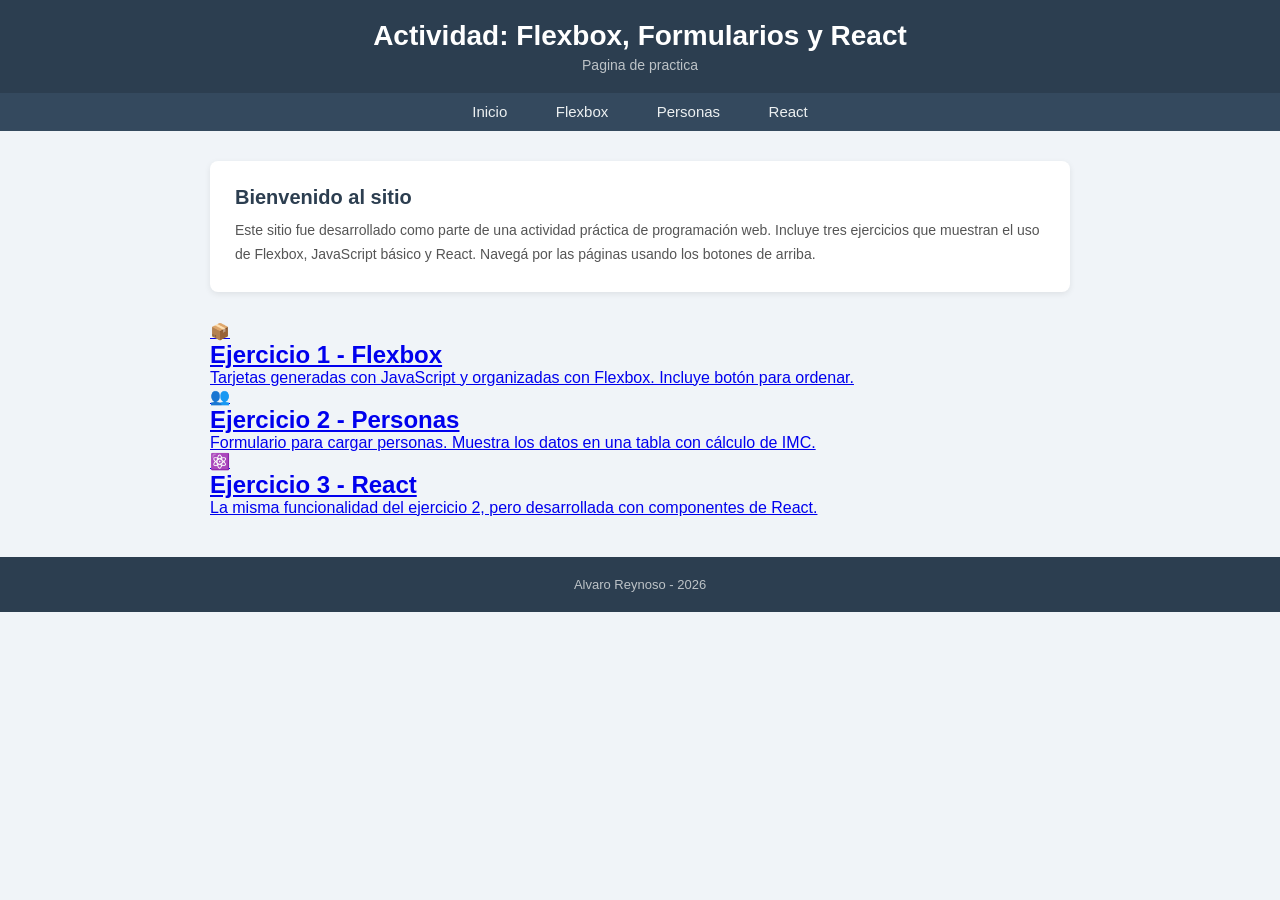
<file: index.html>
<!DOCTYPE html>
<html lang="es">
<head>
  <meta charset="UTF-8">
  <meta name="viewport" content="width=device-width, initial-scale=1.0">
  <title>Inicio</title>
  <link rel="stylesheet" href="styles.css">
  <style>
    
    .bienvenida {
      background-color: white;
      border-radius: 8px;
      padding: 25px;
      margin-bottom: 30px;
      box-shadow: 0 2px 6px rgba(0,0,0,0.08);
    }
    .bienvenida h2 {
      font-size: 20px;
      margin-bottom: 10px;
      color: #2c3e50;
    }
    .bienvenida p {
      font-size: 14px;
      color: #555;
      line-height: 1.7;
    }
  </style>
</head>
<body>

  <header>
    <h1>Actividad: Flexbox, Formularios y React</h1>
    <p>Pagina de practica</p>
  </header>

  <nav>
    <a href="index.html">Inicio</a>
    <a href="flexbox.html">Flexbox</a>
    <a href="personas.html">Personas</a>
    <a href="react.html">React</a>
  </nav>

  <main>
    <div class="bienvenida">
      <h2>Bienvenido al sitio</h2>
      <p>
        Este sitio fue desarrollado como parte de una actividad práctica de programación web.
        Incluye tres ejercicios que muestran el uso de Flexbox, JavaScript básico y React.
        Navegá por las páginas usando los botones de arriba.
      </p>
    </div>

  <div class="cards-container">
  <a href="flexbox.html" class="card">
    <div class="icono">📦</div>
    <h2>Ejercicio 1 - Flexbox</h2>
    <p>Tarjetas generadas con JavaScript y organizadas con Flexbox. Incluye botón para ordenar.</p>
  </a>

  <a href="personas.html" class="card">
    <div class="icono">👥</div>
    <h2>Ejercicio 2 - Personas</h2>
    <p>Formulario para cargar personas. Muestra los datos en una tabla con cálculo de IMC.</p>
  </a>

  <a href="react.html" class="card">
    <div class="icono">⚛️</div>
    <h2>Ejercicio 3 - React</h2>
    <p>La misma funcionalidad del ejercicio 2, pero desarrollada con componentes de React.</p>
  </a>
</div>

  </main>

  <footer>
    <p>Alvaro Reynoso - 2026</p>
  </footer>

</body>
</html>
</file>
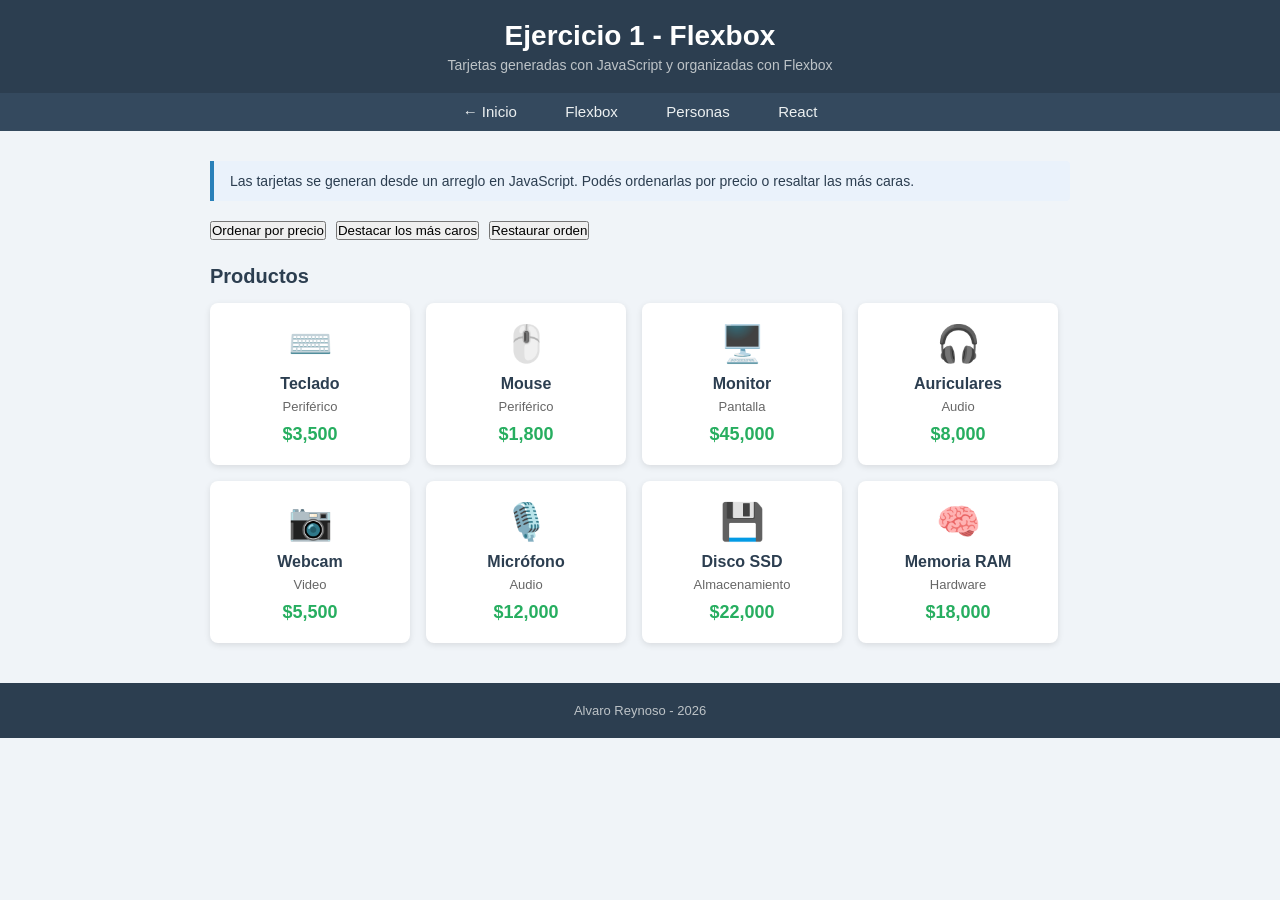
<file: flexbox.html>
<!DOCTYPE html>
<html lang="es">
<head>
  <meta charset="UTF-8">
  <meta name="viewport" content="width=device-width, initial-scale=1.0">
  <title>Flexbox - Ejercicio 1</title>
  <link rel="stylesheet" href="styles.css">
  <style>
    .controles {
      display: flex;
      gap: 10px;
      margin-bottom: 25px;
      flex-wrap: wrap;
    }

    .contenedor-tarjetas {
      display: flex;
      flex-wrap: wrap;
      gap: 16px;
      justify-content: flex-start;
    }

    .tarjeta {
      background-color: white;
      border-radius: 8px;
      padding: 20px;
      width: 200px;
      box-shadow: 0 2px 6px rgba(0,0,0,0.1);
      text-align: center;
      transition: transform 0.2s;
    }

    .tarjeta:hover { transform: scale(1.03); }
    .tarjeta .emoji { font-size: 36px; margin-bottom: 10px; }
    .tarjeta h3 { font-size: 16px; margin-bottom: 6px; color: #2c3e50; }
    .tarjeta p { font-size: 13px; color: #666; }
    .tarjeta .precio { font-size: 18px; font-weight: bold; color: #27ae60; margin-top: 10px; }
    .tarjeta.destacada { border: 2px solid #f39c12; background-color: #fffbf0; }

    .titulo-seccion { font-size: 20px; margin-bottom: 15px; color: #2c3e50; }

    .info-box {
      background-color: #eaf2fb;
      border-left: 4px solid #2980b9;
      padding: 12px 16px;
      margin-bottom: 20px;
      border-radius: 0 4px 4px 0;
      font-size: 14px;
      color: #2c3e50;
    }
  </style>
</head>
<body>

  <header>
    <h1>Ejercicio 1 - Flexbox</h1>
    <p>Tarjetas generadas con JavaScript y organizadas con Flexbox</p>
  </header>

  <nav>
    <a href="index.html">← Inicio</a>
    <a href="flexbox.html">Flexbox</a>
    <a href="personas.html">Personas</a>
    <a href="react.html">React</a>
  </nav>

  <main>
    <div class="info-box">
      Las tarjetas se generan desde un arreglo en JavaScript.
      Podés ordenarlas por precio o resaltar las más caras.
    </div>

    <div class="controles">
      <button class="btn-primary" onclick="ordenarPorPrecio()">Ordenar por precio</button>
      <button class="btn-primary" onclick="destacarCaros()">Destacar los más caros</button>
      <button class="btn-primary" onclick="restaurar()">Restaurar orden</button>
    </div>

    <h2 class="titulo-seccion">Productos</h2>
    <div class="contenedor-tarjetas" id="contenedor"></div>
  </main>

  <footer>
    <p>Alvaro Reynoso - 2026</p>
  </footer>

  <script>
    var productos = [
      { nombre: "Teclado",     emoji: "⌨️", precio: 3500,  categoria: "Periférico" },
      { nombre: "Mouse",       emoji: "🖱️", precio: 1800,  categoria: "Periférico" },
      { nombre: "Monitor",     emoji: "🖥️", precio: 45000, categoria: "Pantalla" },
      { nombre: "Auriculares", emoji: "🎧", precio: 8000,  categoria: "Audio" },
      { nombre: "Webcam",      emoji: "📷", precio: 5500,  categoria: "Video" },
      { nombre: "Micrófono",   emoji: "🎙️", precio: 12000, categoria: "Audio" },
      { nombre: "Disco SSD",   emoji: "💾", precio: 22000, categoria: "Almacenamiento" },
      { nombre: "Memoria RAM", emoji: "🧠", precio: 18000, categoria: "Hardware" }
    ];

    function mostrarTarjetas(lista) {
  var contenedor = document.getElementById("contenedor");
  contenedor.innerHTML = "";

  for (var i = 0; i < lista.length; i++) {
    var p = lista[i];

    var tarjeta = document.createElement("div");
    tarjeta.className = "tarjeta";

    tarjeta.innerHTML =
      "<div class='emoji'>" + p.emoji + "</div>" +
      "<h3>" + p.nombre + "</h3>" +
      "<p>" + p.categoria + "</p>" +
      "<div class='precio'>$" + p.precio.toLocaleString() + "</div>";

    contenedor.appendChild(tarjeta);
  }
}

function ordenarPorPrecio() {
  var ordenado = productos.slice();

  for (var i = 0; i < ordenado.length; i++) {
    for (var j = 0; j < ordenado.length - 1 - i; j++) {
      if (ordenado[j].precio > ordenado[j + 1].precio) {
        var temp = ordenado[j];
        ordenado[j] = ordenado[j + 1];
        ordenado[j + 1] = temp;
      }
    }
  }

  mostrarTarjetas(ordenado);
}

function destacarCaros() {
  mostrarTarjetas(productos);
  var tarjetas = document.querySelectorAll(".tarjeta");

  for (var i = 0; i < productos.length; i++) {
    if (productos[i].precio > 10000) {
      tarjetas[i].classList.add("destacada");
    }
  }
}

function restaurar() {
  mostrarTarjetas(productos);
}

    mostrarTarjetas(productos);
  </script>

</body>
</html>
</file>
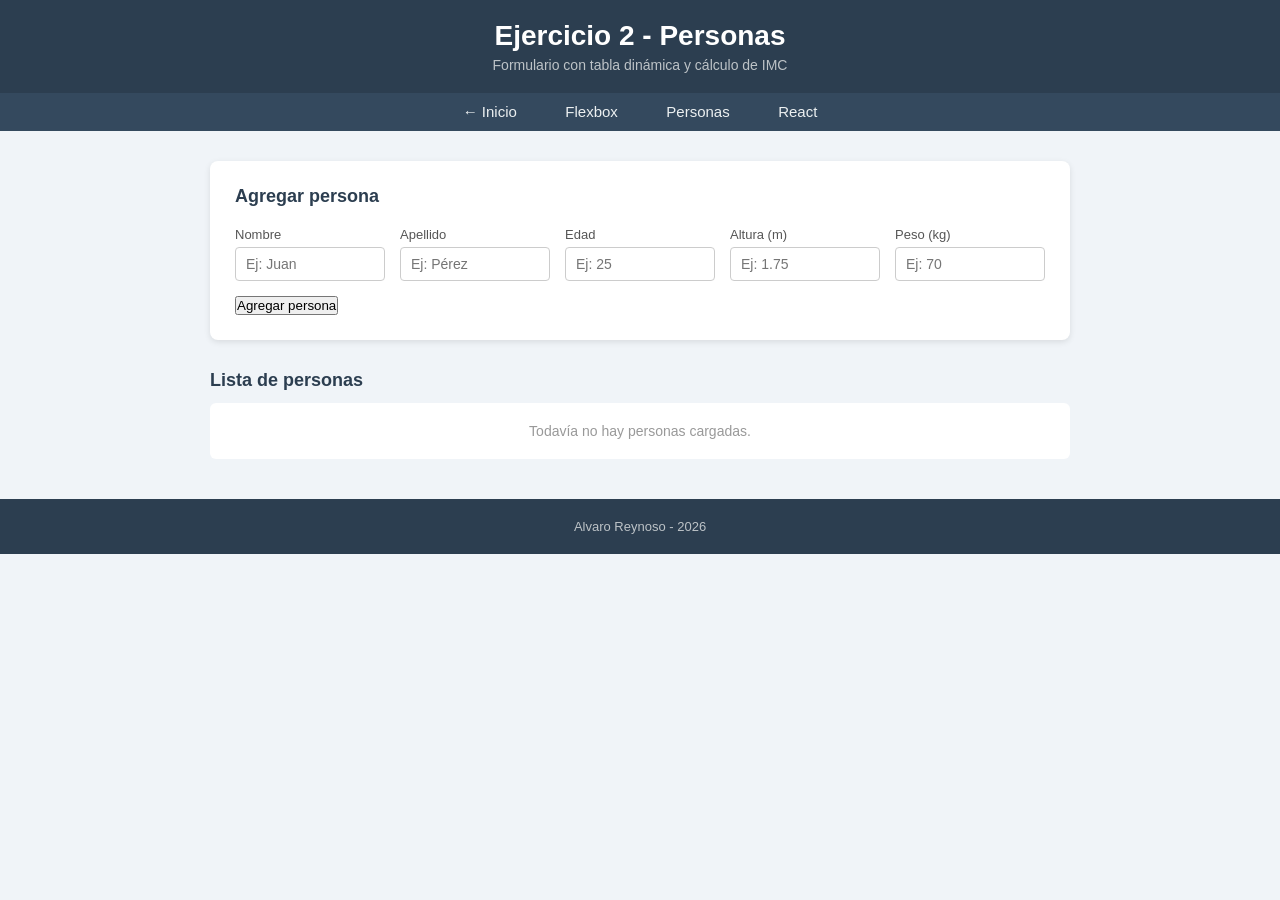
<file: personas.html>
<!DOCTYPE html>
<html lang="es">
<head>
  <meta charset="UTF-8">
  <meta name="viewport" content="width=device-width, initial-scale=1.0">
  <title>Personas - Ejercicio 2</title>
  <link rel="stylesheet" href="styles.css">
  <style>
    .formulario {
      background-color: white;
      padding: 25px;
      border-radius: 8px;
      box-shadow: 0 2px 6px rgba(0,0,0,0.1);
      margin-bottom: 30px;
    }
    .formulario h2 { font-size: 18px; margin-bottom: 20px; color: #2c3e50; }

    .fila-campos {
      display: flex;
      gap: 15px;
      flex-wrap: wrap;
      margin-bottom: 15px;
    }

    .campo { display: flex; flex-direction: column; flex: 1; min-width: 130px; }
    .campo label { font-size: 13px; color: #555; margin-bottom: 5px; }
    .campo input {
      padding: 8px 10px;
      border: 1px solid #ccc;
      border-radius: 4px;
      font-size: 14px;
      outline: none;
    }
    .campo input:focus { border-color: #2980b9; }

    .mensaje-error { color: #e74c3c; font-size: 13px; margin-bottom: 10px; display: none; }

    .imc-bajo      { color: #3498db; font-weight: bold; }
    .imc-normal    { color: #27ae60; font-weight: bold; }
    .imc-sobrepeso { color: #f39c12; font-weight: bold; }
    .imc-obesidad  { color: #e74c3c; font-weight: bold; }

    .titulo-tabla { font-size: 18px; color: #2c3e50; margin-bottom: 12px; }
    .sin-datos {
      text-align: center; color: #999;
      padding: 20px; background-color: white;
      border-radius: 6px; font-size: 14px;
    }
  </style>
</head>
<body>

  <header>
    <h1>Ejercicio 2 - Personas</h1>
    <p>Formulario con tabla dinámica y cálculo de IMC</p>
  </header>

  <nav>
    <a href="index.html">← Inicio</a>
    <a href="flexbox.html">Flexbox</a>
    <a href="personas.html">Personas</a>
    <a href="react.html">React</a>
  </nav>

  <main>
    <div class="formulario">
      <h2>Agregar persona</h2>
      <div class="fila-campos">
        <div class="campo">
          <label>Nombre</label>
          <input type="text" id="nombre" placeholder="Ej: Juan">
        </div>
        <div class="campo">
          <label>Apellido</label>
          <input type="text" id="apellido" placeholder="Ej: Pérez">
        </div>
        <div class="campo">
          <label>Edad</label>
          <input type="number" id="edad" placeholder="Ej: 25" min="0">
        </div>
        <div class="campo">
          <label>Altura (m)</label>
          <input type="number" id="altura" placeholder="Ej: 1.75" step="0.01" min="0">
        </div>
        <div class="campo">
          <label>Peso (kg)</label>
          <input type="number" id="peso" placeholder="Ej: 70" min="0">
        </div>
      </div>
      <p class="mensaje-error" id="error">Completá todos los campos correctamente.</p>
      <button class="btn-primary" onclick="agregarPersona()">Agregar persona</button>
    </div>

    <h2 class="titulo-tabla">Lista de personas</h2>
    <div id="contenedor-tabla">
      <p class="sin-datos">Todavía no hay personas cargadas.</p>
    </div>
  </main>

  <footer>
    <p>Alvaro Reynoso - 2026</p>
  </footer>

  <script>
    var personas = [];
    function calcularIMC(peso, altura) {
  var imc = peso / (altura * altura);
  return Math.round(imc * 10) / 10;
}

function categoriaIMC(imc) {
  if (imc < 18.5) return { texto: "Bajo peso",  clase: "imc-bajo" };
  if (imc < 25)   return { texto: "Normal",      clase: "imc-normal" };
  if (imc < 30)   return { texto: "Sobrepeso",   clase: "imc-sobrepeso" };
  return               { texto: "Obesidad",    clase: "imc-obesidad" };
}

function mostrarTabla() {
  var contenedor = document.getElementById("contenedor-tabla");

  if (personas.length === 0) {
    contenedor.innerHTML = "<p class='sin-datos'>Todavía no hay personas cargadas.</p>";
    return;
  }

  var html = "<table><tr><th>Nombre</th><th>Apellido</th><th>Edad</th><th>Altura</th><th>Peso</th><th>IMC</th><th>Categoría</th><th>Acción</th></tr>";

  for (var i = 0; i < personas.length; i++) {
    var p = personas[i];
    var imc = calcularIMC(p.peso, p.altura);
    var cat = categoriaIMC(imc);

    html += "<tr>";
    html += "<td>" + p.nombre + "</td>";
    html += "<td>" + p.apellido + "</td>";
    html += "<td>" + p.edad + "</td>";
    html += "<td>" + p.altura + " m</td>";
    html += "<td>" + p.peso + " kg</td>";
    html += "<td>" + imc + "</td>";
    html += "<td class='" + cat.clase + "'>" + cat.texto + "</td>";
    html += "<td><button class='btn-danger' onclick='eliminarPersona(" + i + ")'>Quitar</button></td>";
    html += "</tr>";
  }

  html += "</table>";
  contenedor.innerHTML = html;
}

function agregarPersona() {
  var nombre   = document.getElementById("nombre").value.trim();
  var apellido = document.getElementById("apellido").value.trim();
  var edad     = document.getElementById("edad").value;
  var altura   = document.getElementById("altura").value;
  var peso     = document.getElementById("peso").value;
  var error    = document.getElementById("error");

  if (!nombre || !apellido || !edad || !altura || !peso) {
    error.style.display = "block";
    return;
  }

  error.style.display = "none";

  personas.push({
    nombre:   nombre,
    apellido: apellido,
    edad:     parseInt(edad),
    altura:   parseFloat(altura),
    peso:     parseFloat(peso)
  });

  document.getElementById("nombre").value   = "";
  document.getElementById("apellido").value = "";
  document.getElementById("edad").value     = "";
  document.getElementById("altura").value   = "";
  document.getElementById("peso").value     = "";

  mostrarTabla();
}

function eliminarPersona(indice) {
  personas.splice(indice, 1);
  mostrarTabla();
}
    mostrarTabla();
  </script>

</body>
</html>
</file>
<file: styles.css>
/* styles.css - Estilos generales del sitio */

* {
  margin: 0;
  padding: 0;
  box-sizing: border-box;
}

body {
  font-family: Arial, sans-serif;
  background-color: #f0f4f8;
  color: #333;
}

header {
  background-color: #2c3e50;
  color: white;
  padding: 20px;
  text-align: center;
}

header h1 {
  font-size: 28px;
  margin-bottom: 5px;
}

header p {
  font-size: 14px;
  color: #bdc3c7;
}

nav {
  background-color: #34495e;
  padding: 10px 20px;
  text-align: center;
}

nav a {
  color: #ecf0f1;
  text-decoration: none;
  margin: 0 12px;
  font-size: 15px;
  padding: 6px 10px;
  border-radius: 4px;
  transition: background-color 0.2s;
}

nav a:hover {
  background-color: #2c3e50;
}

main {
  max-width: 900px;
  margin: 30px auto;
  padding: 0 20px;
}

footer {
  text-align: center;
  padding: 20px;
  background-color: #2c3e50;
  color: #bdc3c7;
  font-size: 13px;
  margin-top: 40px;
}
/* Tablas generales */
table {
  width: 100%;
  border-collapse: collapse;
  background-color: white;
  border-radius: 6px;
  overflow: hidden;
  box-shadow: 0 2px 6px rgba(0,0,0,0.1);
}
 
th {
  background-color: #2c3e50;
  color: white;
  padding: 12px 10px;
  text-align: left;
  font-size: 14px;
}
 
td {
  padding: 10px;
  border-bottom: 1px solid #e0e0e0;
  font-size: 14px;
}
 
tr:last-child td {
  border-bottom: none;
}
 
tr:hover {
  background-color: #f9f9f9;
}
</file>
